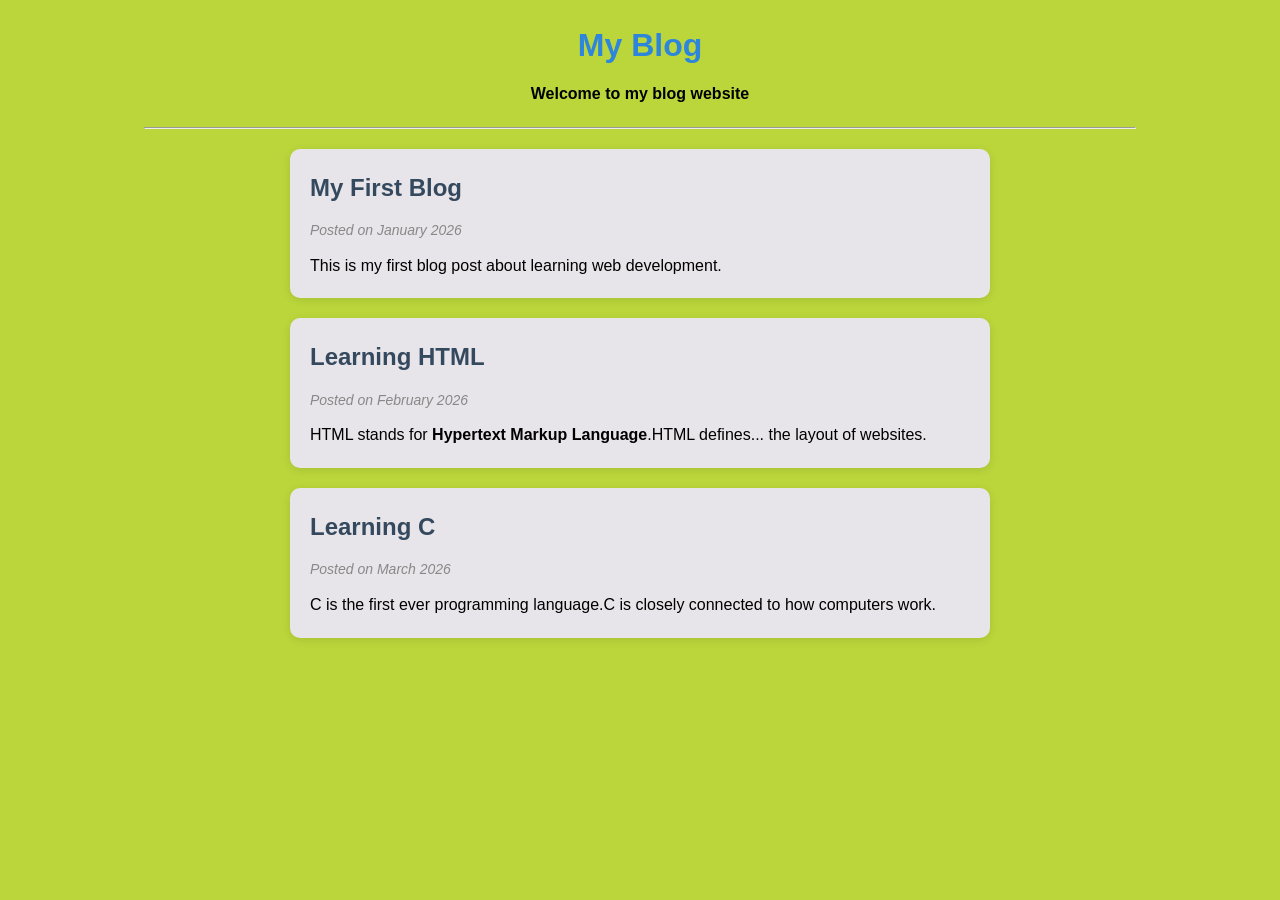
<file: index.html>
<!DOCTYPE html>
<html>
<head>
    <title>My Blog</title>
   <link rel="stylesheet" href="style.css">
</head>

<body>

<h1>My Blog</h1>
<p><b>Welcome to my blog website</b></p>
<hr>

<div>
    <h2>My First Blog</h2>
    <p><i>Posted on January 2026</i></p>
    <p>This is my first blog post about learning web development.</p>
</div>

<div>
    <h2>Learning HTML</h2>
    <p><i>Posted on February 2026</i></p>
    <p>HTML stands for <b>Hypertext Markup Language</b>.HTML defines... the layout of websites.</p>
</div>

<div>
    <h2>Learning C</h2>
    <p><i>Posted on March 2026</i></p>
    <p>C is the first ever programming language.C is closely connected to how computers work.</p>
</div>

</body>
</html>
</file>
<file: style.css>
/* Reset default spacing */
* {
    margin: 0;
    padding: 0;
    box-sizing: border-box;
}

/* Body styling */
body {
    font-family: Arial, sans-serif;
    background-color: #bad63b;
    padding: 20px;
    line-height: 1.6;
}

/* Blog title */
h1 {
    text-align: center;
    color: #2e85dc;
    margin-bottom: 10px;
}

/* Subtitle */
body > p {
    text-align: center;
    margin-bottom: 20px;
    color: #555;
}

/* Horizontal line */
hr {
    margin: 20px auto;
    width: 80%;
}

/* Blog post cards */
div {
    background: rgb(232, 229, 234);
    max-width: 700px;
    margin: 20px auto;
    padding: 20px;
    border-radius: 10px;
    box-shadow: 0 2px 8px rgba(0, 0, 0, 0.1);
}

/* Blog post titles */
h2 {
    color: #34495e;
    margin-bottom: 10px;
}

/* Date styling */
i {
    color: #888;
    font-size: 14px;
}

/* Paragraph text */
div p {
    margin-top: 10px;
}

/* Hover effect */
div:hover {
    transform: scale(1.02);
    transition: 0.3s;
}

/* Bold text */
b {
    color: #000;
}
</file>
